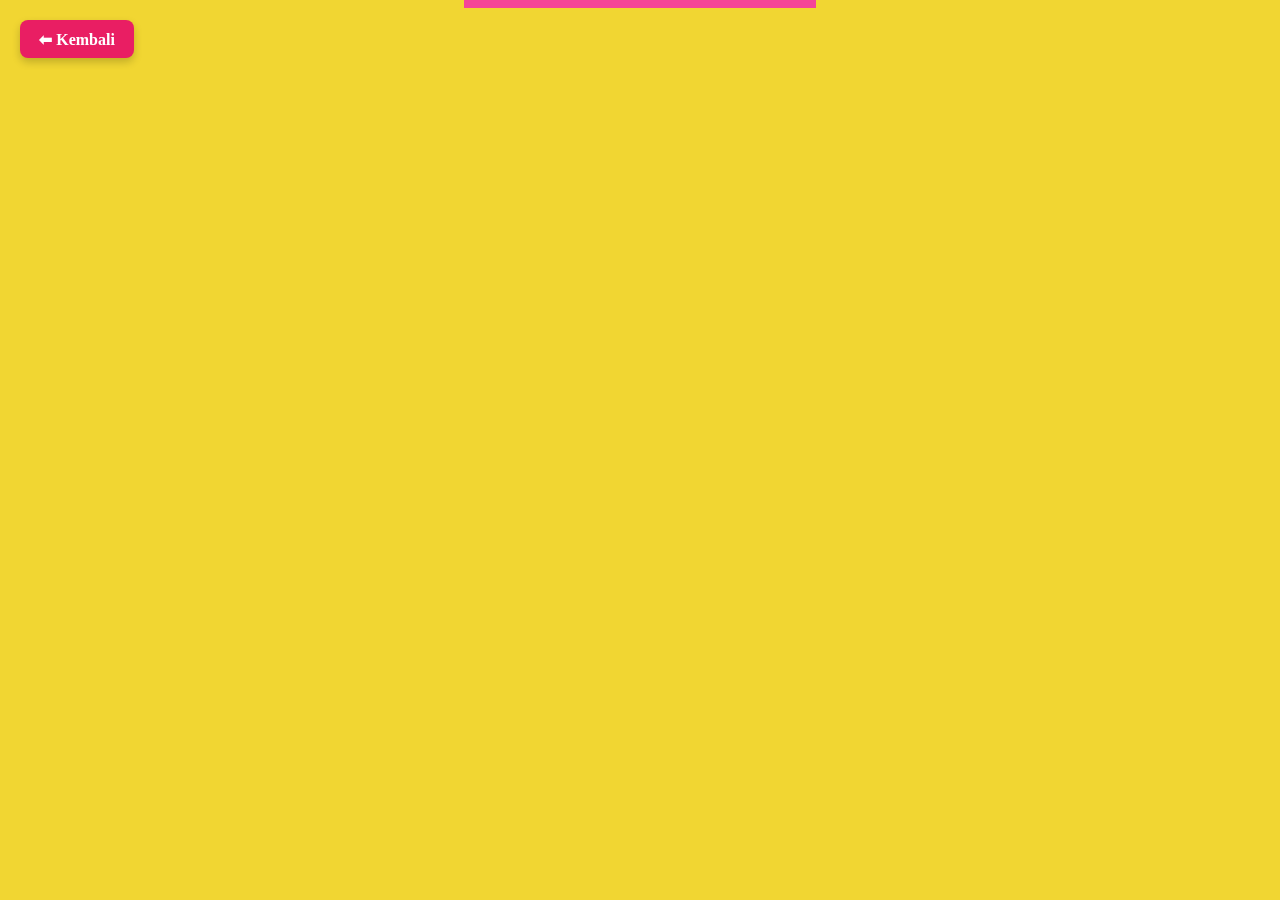
<file: cake.html>
<!DOCTYPE html>
<html lang="en">
  <head>
    <meta name="viewport" content="width=device-width, initial-scale=1.0" />
    <title>Cake Animation</title>
    <link rel="stylesheet" href="/css/cake.css" />
  </head>
  <body>
    <a href="index.html" class="back-btn">⬅ Kembali</a>
    <div class="container center">
      <div class="candle"></div>
      <div class="layer-1"></div>
      <div class="layer-2"></div>
      <div class="layer-3"></div>
    </div>

    <div class="popup" id="popup">
      <div class="popup-content">
        <h2>Happy Birth Day</h2>
        <p>Semoga panjang umur</p>
        <button id="ClosePopup">Tutup</button>
      </div>
    </div>
  </body>
    <script src="js/cake.js"></script>
</html>
</file>
<file: css/cake.css>
* {
  padding: 0;
  margin: 0;
  box-sizing: border-box;
}
body {
  background-color: #f1d632;
}
.container {
  height: 100vh;
  width: 31.25em;
}
.center,
.container * {
  position: absolute;
  margin: auto;
  left: 0;
  right: 0;
}
.layer-1 {
  background-color: #367bd0;
  height: 7.5em;
  width: 21.87em;
  top: -7.5em;
  background-size: 1.56em 9.37em;
  background-position: 0 -1.25em;
  background-image: radial-gradient(    circle at 0.78em 1em,    #f5f5f5 1.25em,    transparent 1.3em  );
  animation: fall-1 8s forwards;
}
@keyframes fall-1 {
  20% {
    transform: translateY(35.62em);
  }
  100% {
    transform: translateY(35.62em);
  }
}
.back-btn {
  position: fixed;
  top: 20px;
  left: 20px;
  background: #e91e63;
  color: #fff;
  padding: 0.6em 1.2em;
  border-radius: 8px;
  text-decoration: none;
  font-weight: bold;
  box-shadow: 0 4px 8px rgba(0,0,0,0.2);
  transition: 0.3s;
  z-index: 10000; /* selalu di atas */
}

.back-btn:hover {
  background: #c2185b;
}


.layer-1:before {
  content: "";
  position: absolute;
  height: 1.25em;
  width: 100%;
  background-color: #f54597;
  bottom: 0;
}
.layer-1:after {
  content: "";
  position: absolute;
  height: 0.75em;
  width: 0.75em;
  background-color: #9a152b;
  border-radius: 50%;
  top: 2.81em;
  left: 1.87em;
  box-shadow: 3.12em 1.56em #f1663e, 5.31em -1em #f5e671, 9.37em 2.4em #9a152b,
    12.5em -1.56em #f1663e, 14.68em 0 #f5e671, 18.75em 1.56em #9a152b;
}
.layer-2 {
  height: 7.5em;
  width: 15.62em;
  background-color: #ff99b9;
  top: -7.5em;
  background-image: repeating-linear-gradient(    90deg,    transparent 0,    transparent 3.12em,    #ff4a83 3.12em,    #ff4a83 6.25em  );
  animation: fall-2 8s forwards;
}
@keyframes fall-2 {
  20% {
    transform: translateY(0);
  }
  40% {
    transform: translateY(28.12em);
  }
  100% {
    transform: translateY(28.12em);
  }
}
.layer-3 {
  background-color: #9a202f;
  height: 7.5em;
  width: 9.37em;
  top: -7.5em;
  background-size: 1.56em 9.37em;
  background-position: 0 -1.25em;
  background-image: radial-gradient(    circle at 0.78em 1em,    #ffee8d 1.25em,    transparent 1.3em  );
  animation: fall-3 8s forwards;
}
@keyframes fall-3 {
  40% {
    transform: translateY(0);
  }
  60% {
    transform: translateY(20.62em);
  }
  100% {
    transform: translateY(20.62em);
  }
}
.layer-3:before {
  position: absolute;
  content: "";
  height: 0.93em;
  width: 100%;
  top: 3.12em;
  background-color: #ffee8d;
}
.layer-3:after {
  position: absolute;
  content: "";
  background-color: #f54597;
  height: 1.25em;
  width: 1.25em;
  border-radius: 50%;
  top: -1.25em;
  left: 0.37em;
  box-shadow: 1.87em 0 #f54597, 3.75em 0 #f54597, 5.62em 0 #f54597,
    7.5em 0 #f54597;
}
.candle {
  height: 3.12em;
  width: 0.75em;
  background-color: #3aa2cf;
  top: -3.12em;
  border-radius: 0.12em 0.12em 0 0;
  animation: fall-4 8s forwards;

}
@keyframes fall-4 {
  60% {
    transform: translateY(0);
  }
  80% {
    transform: translateY(13.12em);
  }
  100% {
    transform: translateY(13.12em);
  }
}
.candle:before {
  position: absolute;
  content: "";
  background-color: #f1af3f;
  height: 1.25em;
  width: 1.25em;
  margin: -0.25em;
  border-radius: 50% 50% 50% 0;
  top: -1.3em;
  transform: rotate(135deg);
  animation: flame 2s infinite;
}
/* Tambahan untuk mematikan api */
.candle.off::before {
  display: none; /* sembunyikan flame */
}

/* Api mati saat lilin diberi class off */
.candle.off::before {
  display: none;
}

/* Popup */
.popup {
  display: none;
  position: fixed;
  top: 0; left: 0;
  width: 100%; height: 100%;
  background: rgba(0,0,0,0.6);
  justify-content: center;
  align-items: center;
  z-index: 9999; /* pastikan di atas */
}

.popup-content {
  background: #fff;
  padding: 2em;
  border-radius: 10px;
  text-align: center;
  max-width: 400px;
  box-shadow: 0 5px 20px rgba(0,0,0,0.3);
}

.popup-content h2 {
  margin-bottom: 1em;
  color: #e91e63;
}

.popup-content button {
  margin-top: 1em;
  padding: 0.5em 1.5em;
  border: none;
  background: #e91e63;
  color: #fff;
  border-radius: 5px;
  cursor: pointer;
}


@keyframes flame {
  50% {
    transform: scale(0.8) rotate(135deg);
  }
}

/* ======================
   📱 Responsive Design
   ====================== */

/* Container otomatis menyesuaikan layar */
.container {
  max-width: 100%;
  width: 90vw;   /* 90% lebar layar */
  max-height: 100vh;
  overflow: hidden;
  margin: 0 auto;
  position: relative;
}

/* Untuk iPhone 11 (375px) */
@media (max-width: 400px) {
  .layer-1 { width: 80%; height: 6em; }
  .layer-2 { width: 60%; height: 5.5em; }
  .layer-3 { width: 40%; height: 5em; }
  .candle { height: 2.5em; width: 0.6em; }
  .candle:before { height: 1em; width: 1em; }
  .popup-content { width: 85%; font-size: 0.9rem; }
}

/* Tablet */
@media (min-width: 768px) and (max-width: 1024px) {
  .layer-1 { width: 70%; height: 7em; }
  .layer-2 { width: 50%; height: 6em; }
  .layer-3 { width: 35%; height: 5.5em; }
  .candle { height: 3em; width: 0.8em; }
}

/* Desktop besar */
@media (min-width: 1200px) {
  .layer-1 { width: 22em; height: 8em; }
  .layer-2 { width: 16em; height: 7em; }
  .layer-3 { width: 10em; height: 6em; }
  .candle { height: 3.5em; width: 1em; }
}
</file>
